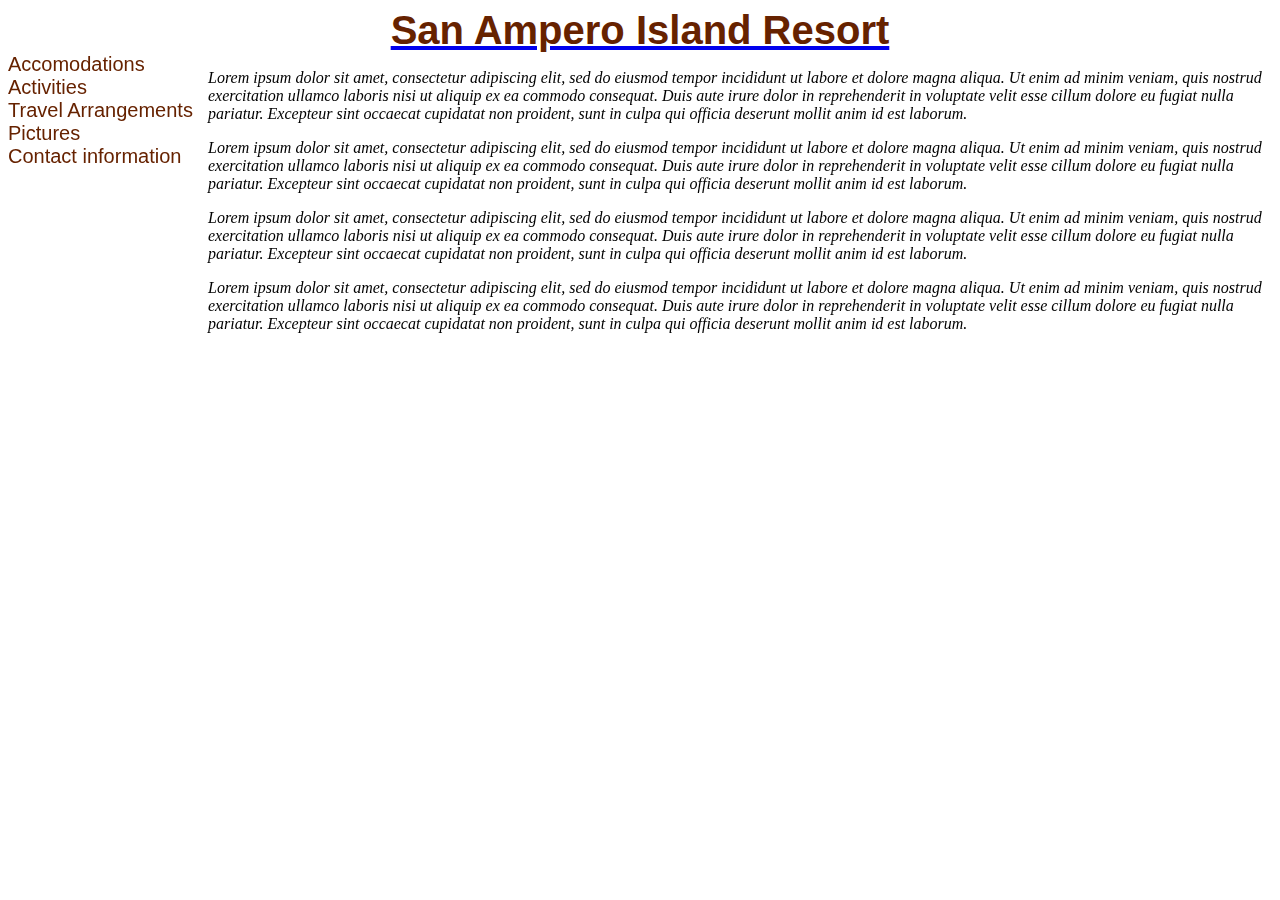
<file: index.html>
<!DOCTYPE html>
<html>
  <head>
    <link href="css/styles.css" rel="stylesheet" type="text/css">
    <title>San Ampero Island Resort</title>
  </head>
  <body>
    <a href="index.html"><div id="title">San Ampero Island Resort</div></a>

    <div id="maintext"><p>Lorem ipsum dolor sit amet, consectetur adipiscing elit, sed do eiusmod tempor incididunt ut labore et dolore magna aliqua. Ut enim ad minim veniam, quis nostrud exercitation ullamco laboris nisi ut aliquip ex ea commodo consequat. Duis aute irure dolor in reprehenderit in voluptate velit esse cillum dolore eu fugiat nulla pariatur. Excepteur sint occaecat cupidatat non proident, sunt in culpa qui officia deserunt mollit anim id est laborum.</p>

    <p>Lorem ipsum dolor sit amet, consectetur adipiscing elit, sed do eiusmod tempor incididunt ut labore et dolore magna aliqua. Ut enim ad minim veniam, quis nostrud exercitation ullamco laboris nisi ut aliquip ex ea commodo consequat. Duis aute irure dolor in reprehenderit in voluptate velit esse cillum dolore eu fugiat nulla pariatur. Excepteur sint occaecat cupidatat non proident, sunt in culpa qui officia deserunt mollit anim id est laborum.</p>

    <p>Lorem ipsum dolor sit amet, consectetur adipiscing elit, sed do eiusmod tempor incididunt ut labore et dolore magna aliqua. Ut enim ad minim veniam, quis nostrud exercitation ullamco laboris nisi ut aliquip ex ea commodo consequat. Duis aute irure dolor in reprehenderit in voluptate velit esse cillum dolore eu fugiat nulla pariatur. Excepteur sint occaecat cupidatat non proident, sunt in culpa qui officia deserunt mollit anim id est laborum.</p>

    <p>Lorem ipsum dolor sit amet, consectetur adipiscing elit, sed do eiusmod tempor incididunt ut labore et dolore magna aliqua. Ut enim ad minim veniam, quis nostrud exercitation ullamco laboris nisi ut aliquip ex ea commodo consequat. Duis aute irure dolor in reprehenderit in voluptate velit esse cillum dolore eu fugiat nulla pariatur. Excepteur sint occaecat cupidatat non proident, sunt in culpa qui officia deserunt mollit anim id est laborum.</p></div>

    <div id="navigation">
      <div id="links"><a href="accomodations.html">Accomodations</a></div>
    <div id="links"><a href="activities.html">Activities</a></div>
  <div id="links"><a href="travel.html">Travel Arrangements</a></div>
  <div id="links"><a href="file:///Users/Guest/Desktop/resort-website/index.html">Pictures</a></div>
  <div id="links"><a href="file:///Users/Guest/Desktop/resort-website/index.html">Contact information</a></div>
</div>
  </body>
</html>
</file>
<file: css/styles.css>
#title {
  text-align:center;
  font-size:40px;
  color:#662200;
  font-weight:bold;
  font-family:sans-serif;
}

#maintext {
  font-style:italic;
  position:fixed;
  margin-left: 200px;
}

#navigation {
  position:fixed;
  color:#662200;
  font-family:sans-serif;

}

#navigation a {
  color:#662200;
  font-size: 20px;
  text-decoration: none;
}
</file>
